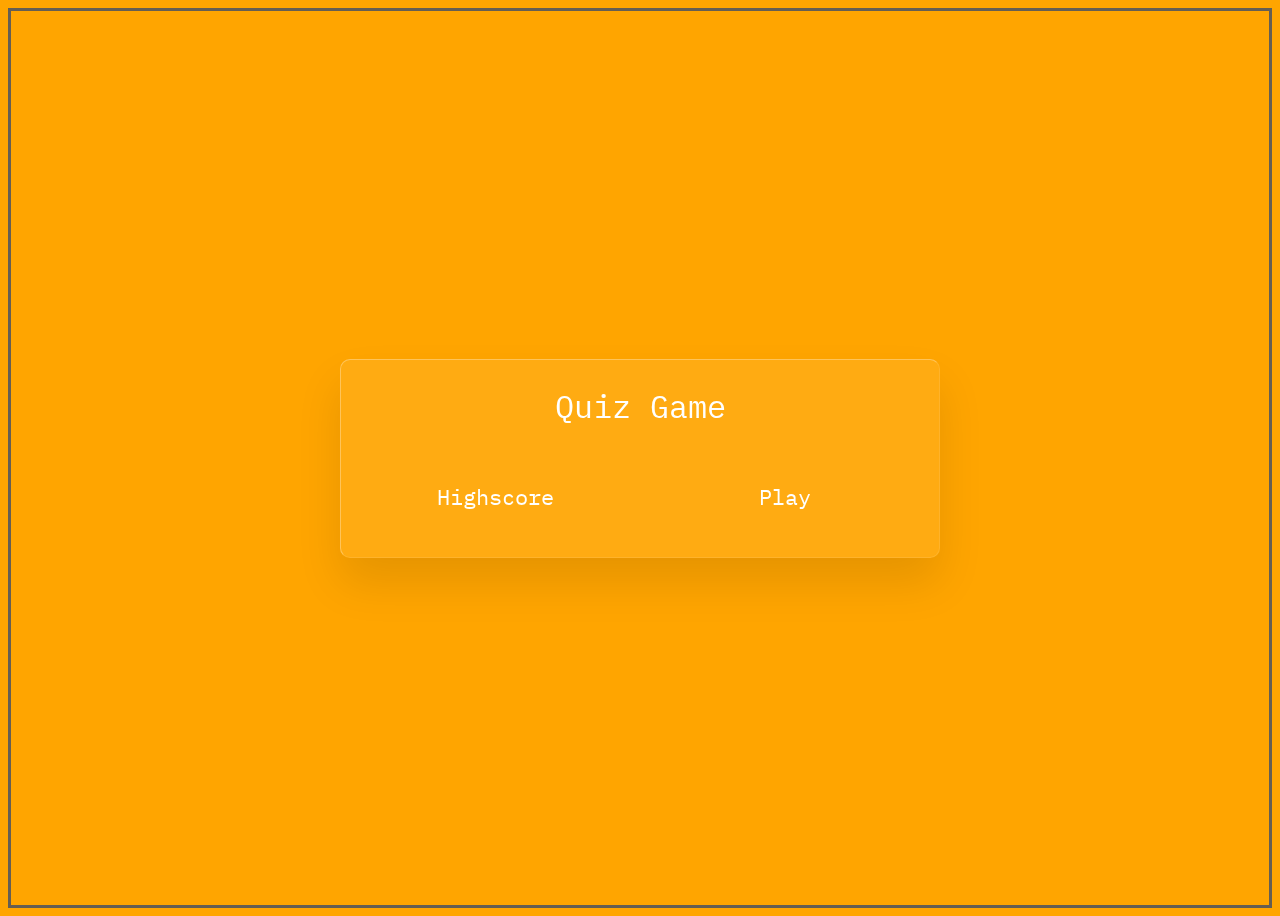
<file: index.html>
<!DOCTYPE html>
<html lang="en">
<head>
    <meta charset="UTF-8">
    <meta http-equiv="X-UA-Compatible" content="IE=edge">
    <meta name="viewport" content="width=device-width, initial-scale=1.0">
    <title>Quiz</title>
    <link rel="stylesheet" href="style.css">
    <link rel="stylesheet" href="index.css">
</head>
<body id="bod">

    <div class="container">
        <div class="title">Quiz Game</div>
        <div class="button">
            <button class="highscore btn">Highscore</button>
            <button class="play btn" id="play"><a href="game.html" style="text-decoration: none;">Play</a></button>
        </div>
        <div class="usernameBox">
        <input type="text" class="username" required="required">
        <span>Username</span>
    </div>
    </div>
    
    <script src="index_app.js"></script>
    <!-- <script src="app.js"></script> -->

    
</body>
</html>
</file>
<file: style.css>
@import url('https://fonts.googleapis.com/css2?family=IBM+Plex+Mono:wght@700&display=swap');
*{
    /* border: 3px solid rgb(255, 0, 0); */
    box-sizing: border-box;
    font-family: 'IBM Plex Mono', monospace;
    color: white;
    overflow: hidden;
    /* border: 2px dashed orange; */
}
body{
    /* background-color: rgb(160, 17, 17); */
    color: white;
    height: 100vh;
    display: flex;
    justify-content: center;
    align-items: center;
    border: 3px solid rgb(101, 94, 82);
    background-color: orange;
}

.container{

    border: 1px solid rgb(255,255,255,0.3);
    border-right: 1px solid rgb(255,255,255,0.1);
    border-bottom: 1px solid rgb(255,255,255,0.1);
    max-height: 500px;;
    width: 600px;
    display: flex;
    flex-direction: column;
    justify-content: center;
    gap:20px;
    padding: 10px;
    background-color: rgb(255,255,255,0.07);
    border-radius: 10px;
    backdrop-filter: blur(10px);
    box-shadow:0 25px 45px rgb(0,0,0,0.1);
}

em{
    color: red;
    font-style: unset;
}

.option-content i{
    color: green;
    font-style: unset;
}
</file>
<file: index.css>
.title {
    text-align: center;
    font-size: xx-large;
    padding-top: 15px;
}

.btn {
    height: 60px;
    width: 50%;
    background: none;
    margin: 10px;
    border: none;
    border-radius: 15px;
    transition: all 0.11s linear;
    font-size:140%;
}

.btn:hover {
    margin: 10px 5px 10px;
    border-radius: 5px;
    background-color: rgba(255, 255, 255, 0.2);
    border: 1px solid rgb(255, 255, 255, 0.5);
    border-right: 1px solid rgb(255, 255, 255, 0.2);
    border-bottom: 1px solid rgb(255, 255, 255, 0.2);
    box-shadow: 0 5px 15px rgb(0, 0, 0, 0.05);
    height: 70px;
    width: 50%;
}

.button {
    display: flex;
    align-items: center;
    height: 100px;
}

.usernameBox{
    display:none;
}

.usernameBox input{
    width: 100%;
    padding: 10px;
    background: rgb(255, 255, 255, 0.15);
    border-radius: 5px;
    outline: none;
    border: 1px solid rgb(255, 255, 255, 0.25);
    font-size: 1em;

}

.usernameBox span{
    position: absolute;
    left: 0;
    padding: 10px;
    letter-spacing: 0.1em;
    padding-left: 22px;
    pointer-events: none;
    font-size: 1em;
    color: rgb(255, 255, 255, 0.45);
    text-transform: uppercase;
    transition: 0.5s;
}

.usernameBox input:valid ~ span,
.usernameBox input:focus ~ span
{
color:#ffffffdf;
transform: translateX(15px) translateY(-7px);
font-size: 0.75em;
padding: 0 10px;
background: #ffab12;
border-left: 1px solid #ffffff;
border-right: 1px solid #ffffff;
letter-spacing: 0.2em;
}
</file>
